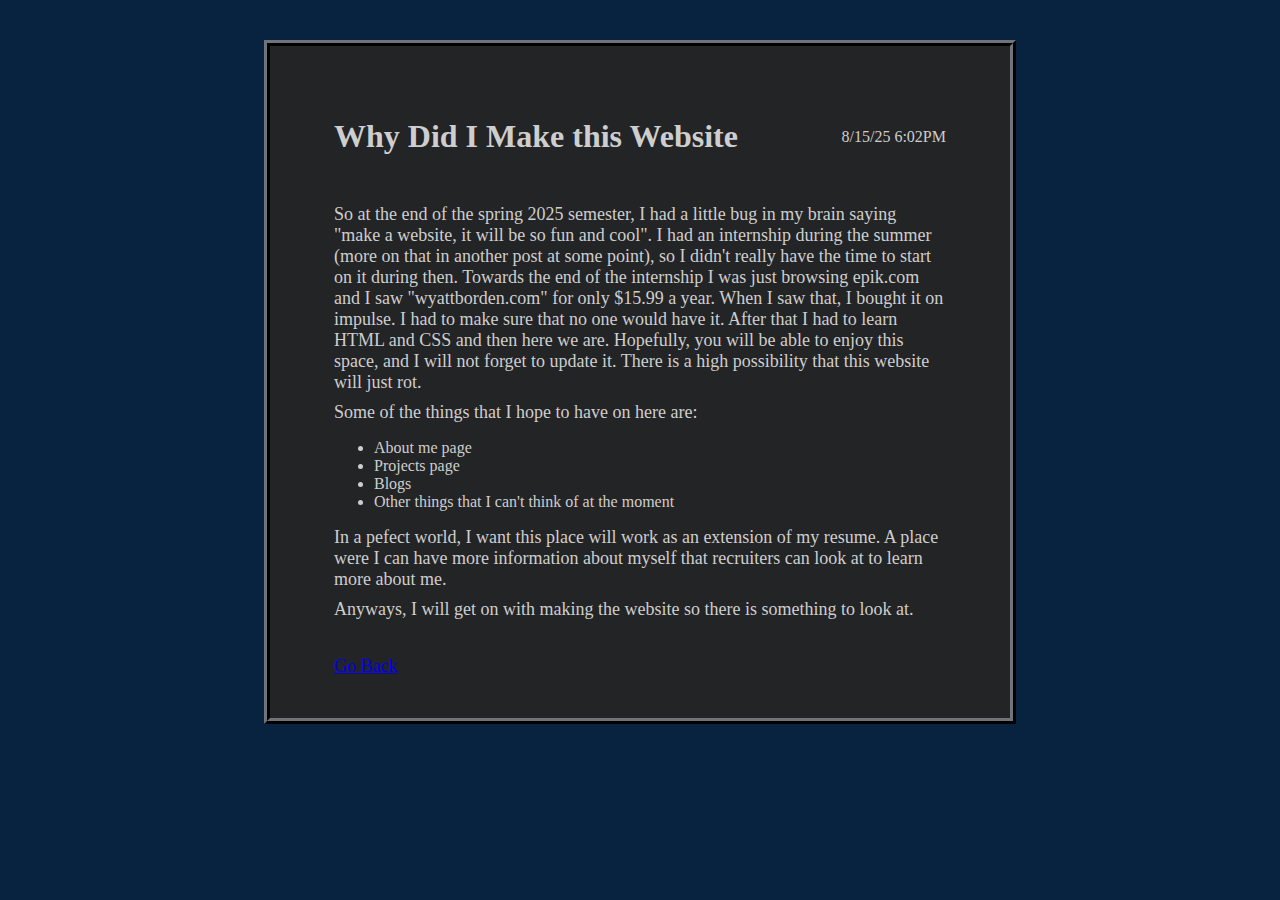
<file: pages/blogs/first_blog.html>
<!DOCTYPE html>
<html>

<head>
    <meta charset="UTF-8">
    <title>Why make a website</title>
    <link rel="stylesheet" href="../../css/style.css">
    <link rel="stylesheet" href="../../css/blog.css">
</head>

<body>
    <div class="content">
        <div class="header">
            <h1>Why Did I Make this Website</h1>
            <span class="date">8/15/25 6:02PM</span>
        </div>
        <p>
            So at the end of the spring 2025 semester, I had a little bug in my brain saying "make a website, it will be
            so fun and cool". I had an internship during the summer (more on that in another post at some point), so I
            didn't really have the time to start on it during then. Towards the end of the internship I was just
            browsing epik.com and I saw "wyattborden.com" for only $15.99 a year. When I saw that, I bought it on
            impulse. I had to make sure that no one would have it. After that I had to learn HTML and CSS and then here
            we are. Hopefully, you will be able to enjoy this space, and I will not forget to update it. There is a high
            possibility that this website will just rot.
        </p>
        <p>Some of the things that I hope to have on here are:</p>
        <ul>
            <li>About me page</li>
            <li>Projects page</li>
            <li>Blogs</li>
            <li>Other things that I can't think of at the moment</li>
        </ul>
        <p>
            In a pefect world, I want this place will work as an extension of my resume. A place were I can have more
            information about myself that recruiters can look at to learn more about me.
        </p>
        <p>
            Anyways, I will get on with making the website so there is something to look at.
        </p>
        <p class="back"><a href="javascript:history.back()">Go Back</a></p>
    </div>
</body>

</html>
</file>
<file: css/style.css>
/* global style */
body {
    padding-top: 2em;
    padding-left: 16em;
    padding-right: 16em;
    color: #cecece;
    background-color: #072340;
}

/* division that will contain content within the page */
div.content {
    background-color: rgba(35, 36, 38, 1);
    border: 6px ridge rgba(35, 36, 38, 1);
    padding: 2rem 4rem;
}

/* go back link style */
p.back {
    margin-top: 2em;
}

h1 {
    margin: 2.5rem 0;
}

p {
    margin: .5em 0;
    font-size: 18px;
}
</file>
<file: css/blog.css>
/* style for blog posts */

/* style for the header of the blog */
.header {
    display: flex;
    align-items: center;
    justify-content: space-between;
}

.header h1 {
    margin 0;
}

.header .date {
    font-size: 1em;
}
</file>
